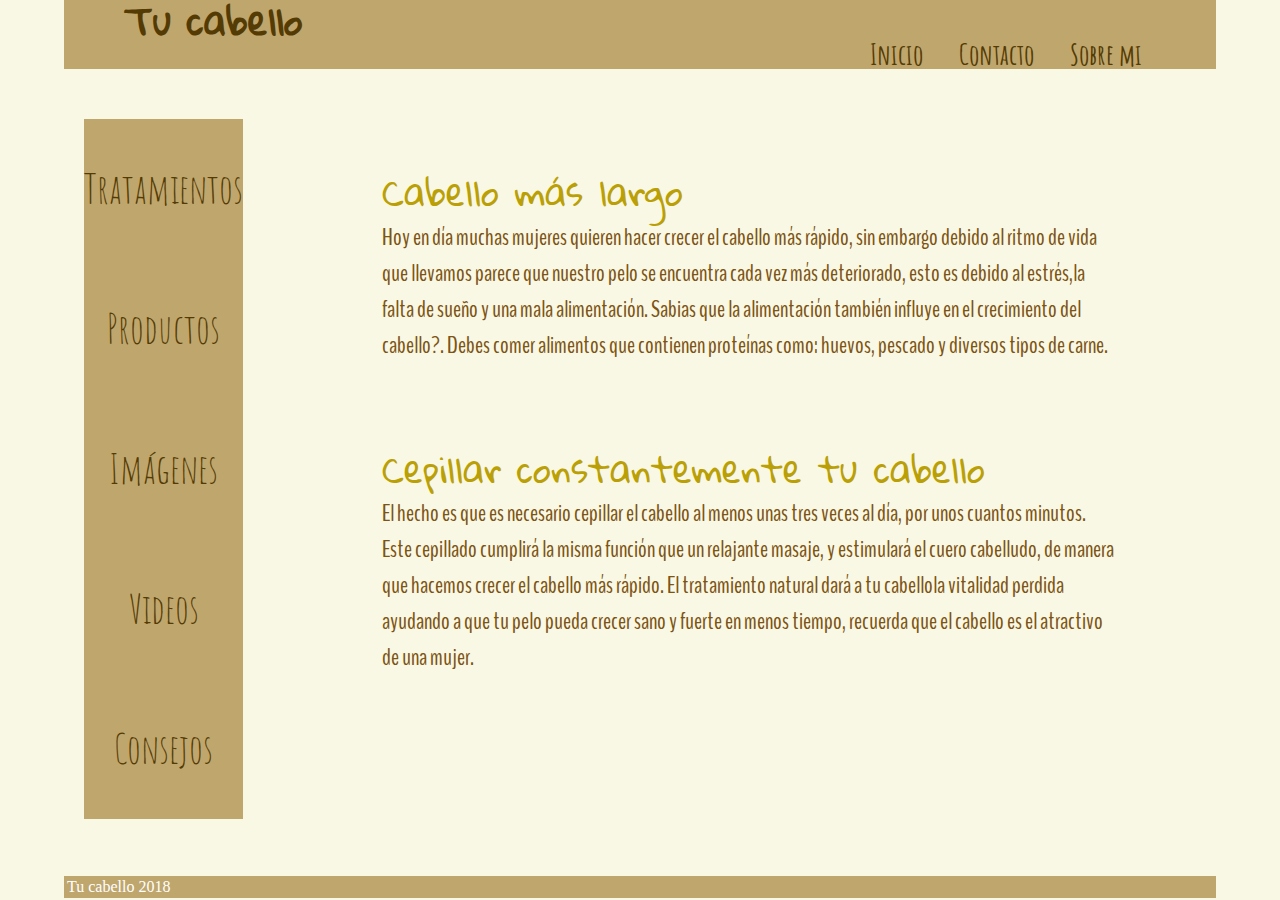
<file: p1/index.html>
<!DOCTYPE html>
<html lang="eng">
<head>
  <meta charset="UTF-8">
  <title>Cabello más largo</title>
  <link rel="shorcut icon" type="images/png" href="images/favicon.png">
  <link href="https://fonts.googleapis.com/css?family=Gloria+Hallelujah" rel="stylesheet">
  <link href="https://fonts.googleapis.com/css?family=Amatic+SC" rel="stylesheet">
  <link href="https://fonts.googleapis.com/css?family=BenchNine" rel="stylesheet">
  <link rel="stylesheet" type="text/css" href="css/reset.css">
  <link rel="stylesheet" type="text/css" href="css/style.css">
</head>

<body>
  <div class="wrapper">
 
	<header> 
      <div class="wrapper">
		      <h1>Tu cabello</h1>
		    <nav>
			<ul align="right">
				<li><a href="default.html">Inicio</a></li>
				<li><a href="Contacto.html">Contacto</a></li>
				<li><a href="Sobremi.html">Sobre mi</a></li>
			</ul>
		</nav>
      
	</header>

  <aside>

		<ul>
			<li><a href="Tratamientos.html">Tratamientos</a></li>
			<li><a href="Productos.html">Productos</a></li>
			<li><a href="Imágenes.html">Imágenes</a></li>
			<li><a href="Videos.html">Videos</a></li>
			<li><a href="Consejos.html">Consejos</a></li>
			</a></li>
		</ul>
	</aside>

	<section>
    <div class="wrapper">
    <div class="row">
      <div class="column">
   <article>
			<h2>Cabello más largo</h2>
			<p> Hoy en día muchas mujeres quieren hacer crecer el cabello más rápido, sin embargo debido al ritmo de vida que llevamos parece que nuestro pelo se encuentra cada vez más deteriorado, esto es debido al estrés,la falta de sueño y una mala alimentación.  Sabias que la alimentación también influye en el crecimiento del cabello?. Debes comer alimentos que contienen proteínas como: huevos, pescado y diversos tipos de carne.</p>
		</article>
  </div>
  <div class="column">
		<article>
			<h2>Cepillar constantemente tu cabello</h2>
			<p>El hecho es que es necesario cepillar el cabello al menos unas tres veces al día, por unos cuantos minutos. Este cepillado cumplirá la misma función que un relajante masaje, y estimulará el cuero cabelludo, de manera que hacemos crecer el cabello más rápido. El tratamiento natural dará a tu cabellola vitalidad perdida ayudando a que tu pelo pueda crecer sano y fuerte en menos tiempo, recuerda que el cabello es el atractivo de una mujer.</p>
    </dive>
		</article>
	</section>
	<footer>
		<p>Tu cabello 2018</p>
  </footer>
</div>
</body>
</html>
</file>
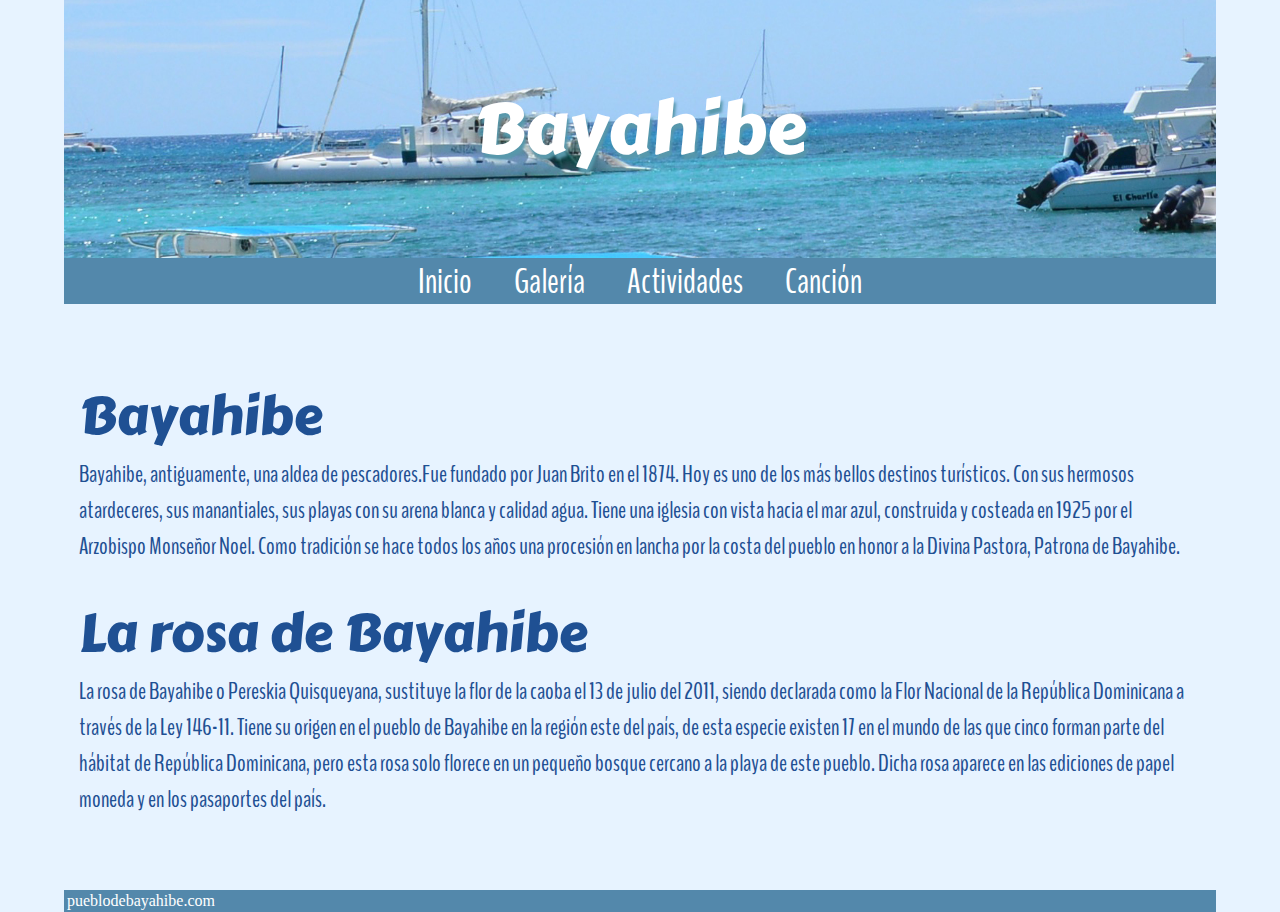
<file: p2/index.html>
<!DOCTYPE html>
<html lang="eng">
<head>
  <meta charset="UTF-8">
  <meta name="viewport" content="width=device-width, initial-scale=1.0">
  <title>Pueblo de Bayahibe</title>
  <link rel="shortcut icon" type="images/png" href="images/favicon.png">
  <link rel="stylesheet" type="text/css" href="css/reset.css">
  <link rel="stylesheet" type="text/css" href="css/style.css">
  <link href="https://fonts.googleapis.com/css?family=BenchNine" rel="stylesheet">
  <link href="https://fonts.googleapis.com/css?family=Carter+One" rel="stylesheet">

</head>
<body>
  <div class="wrapper">
	<header> 
    <h1>Bayahibe</h1>
		<nav>
			<ul align="center">
				<li><a href="default.html">Inicio</a></li>
				<li><a href="Fotos.html">Galería</a></li>
				<li><a href="Actividades.html">Actividades</a></li>
				<li><a href="Canción.html">Canción</a></li>
			</ul>
		</nav>
	</header>
	<section>
    <div class="row">
			<div class="column">
		<article>
			<h2> Bayahibe </h2>
			<p>Bayahibe, antiguamente, una aldea de pescadores.Fue fundado por Juan Brito en el 1874. Hoy es uno de los más bellos destinos turísticos. Con sus hermosos atardeceres, sus manantiales, sus playas con su arena blanca y calidad agua. Tiene una iglesia con vista hacia el mar azul, construida  y costeada en 1925 por el Arzobispo Monseñor Noel. Como tradición se hace todos los años una procesión en lancha por la costa del pueblo en honor a la Divina Pastora, Patrona de Bayahibe.</p>
		</article>
	</div>
	<div class="column">
		<article>
			<h2>La rosa de Bayahibe </h2>
			<p>La rosa de Bayahibe o Pereskia Quisqueyana, sustituye  la flor de la caoba el 13 de julio del 2011, siendo declarada como la Flor Nacional de la República Dominicana a través de la Ley 146-11. Tiene su origen en el pueblo de Bayahibe en la región este del país, de esta especie existen 17 en el mundo de las que cinco forman parte del hábitat de República Dominicana, pero esta rosa solo florece en un pequeño bosque cercano a la playa de este pueblo. Dicha rosa aparece en las ediciones de papel moneda y en los pasaportes del país.</p>
		</div>
		</article>
	</section>
	<footer>
		<p>pueblodebayahibe.com</p>
	</footer>
</div>
</body>
</html>
</file>
<file: p1/css/style.css>
body{
         color:#7d5413;
         background-color: #f9f8e4;
         background-position: center;
         font-size: 100%;
       }
      .wrapper {
          width: 90%;
          margin: 0 auto ;
       }

      header {
          background-color: #bfa66d;
          height: auto;
          color: #543b04;
          font-weight: bold;

      }

      h1, h2{
        font-family: Gloria Hallelujah, cursive;
        font-size: 2.25em;
      }
      h1{ 
      text-align: left;
      padding: 2px;
    }

      nav {
        text-align: right;
        display: inline;
        list-style-type: none;

      }

      nav ul li {
          display: inline;
          font-size: 1.8em;
          text-align: center;
          padding: 14px 16px;
          color: #543b04;
          font-family: 'Amatic SC', cursive;
      }

      section, footer {
        font-family: 'BenchNine', sans-serif;
      }

      aside{ 
        width: auto;
        float: left;
        padding:50px 0px 0px 20px;
        font-size: 40px;
        line-height: 3.5;
        color: #543b04;
        font-family: 'Amatic SC', cursive;
        text-align:center;
      }

      ul {
        list-style-type: none;
        margin: 0;
        padding: 0;
        background-color: #bfa66d
      }
      a:link{
        color:#543b04;
        text-decoration: none;
      }
      a:hover{
        background-color: #d1c278;
        text-decoration: none;
        
       }
        section {
        font-size: 1.5em; 
        margin: auto;
        padding: 5% 0;
        
      }

     .column{
          margin-left: 220px;
          line-height: 1.5;
          height: auto;
          width: auto;
          padding: 40px;
      }
      .row:after{
        content: "";
        display: table;
        clear: both;
        height: auto;
        width: auto;

      }
      
      article h2{ 
        font-size: 35px;
        color: #baa006
      }

     footer {
        font-family: medium;
        background-color: #bfa66d;
        color: white;
        padding: 3px 3px 3px 3px;
      }
      @media only screen and (max-width: 600px) 
    
}
</file>
<file: p2/css/style.css>
body{  
          color:#1f5093;
          background-color: #e7f3ff;
          background-position: center;
      }
      .wrapper{
        width: 90%;
        margin: 0 auto;
      }
        
    
      header{
        background: url(../images/background.jpg) no-repeat;
        background-size: cover;
        height: auto;
      }

      h1{
        font-family: 'Carter One', cursive;
        font-size: 4.5em;
        text-align: center;
        text-shadow: 2px 5px 3px #5898ab;
        color: white;
        padding: 93px;

       }

      nav{
        background-color: #5388ab;
        padding: 6px 5px 5px 5px;

      }
       ul li {
          display: inline;
          padding: 8px 19px;
         font-family: 'BenchNine', sans-serif;
          font-size: 35px;
          color: white;
         }
         h2{ 
        font-family: 'Carter One', cursive;
        font-size: 2.2em;
        color: #1f5093

       }
       a:link{
        color: white;
        background-color:transparent;
        text-decoration: none;
       }
       a:hover{
        background-color: #67afbf;
        text-decoration: none;
        text-transform: uppercase;
       }
       section{ 
       font-family: 'BenchNine', sans-serif;
       font-size: 1.5em;
       margin: auto;
       padding: 5% 0;
        }

       .column {
        line-height: 1.5;
        float: left;
        width: auto;
        height: auto;
        padding: 15px;
       }
       .row:after {
        content: "";
        display: table;
        clear: both;
        width: auto;
        height: auto;
        }


       footer {
        font-family: 'BenchNine', sans-serif;
        font-family: medium;
        background-color: #5388ab;
        color: white;
        padding: 3px 3px 3px 3px;

      }
</file>
